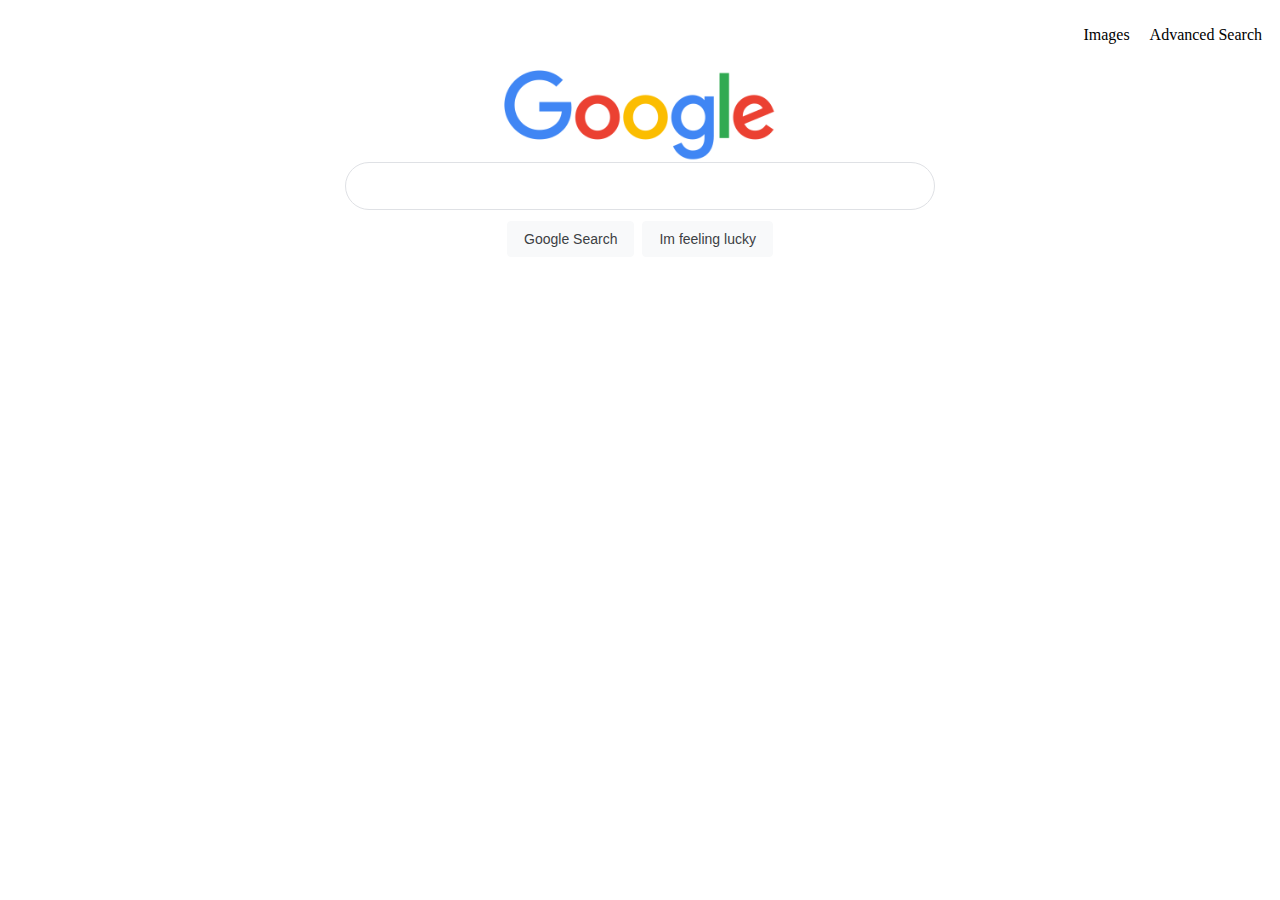
<file: index.html>
<!DOCTYPE html>
<html lang="en">
    <head>
        <title>Search</title>
        <link href="style.css" rel="stylesheet">
    </head>
    <body>
      <div>
          <ul class="nav-bar-google">
            <li class="nav-item-google"><a href="images.html">Images</a></li>
            <li class="nav-item-google"><a href="advanced.html">Advanced Search</a></li>
          </ul>
      </div>
      <div class="center-div">
         <img src="google.svg.png" alt="Google Icon" width="272" height="92">
      </div>
        
        <form action="https://www.google.com/search">
             <input type="text" name="q" class="rounded-input">
            
            <div class="center-div">
                <input type="submit" value="Google Search" class="btn-google">
                <input type="submit" name="btnI" value="Im feeling lucky" class="btn-google">
            </div>
            
        </form>
    </body>
</html>
</file>
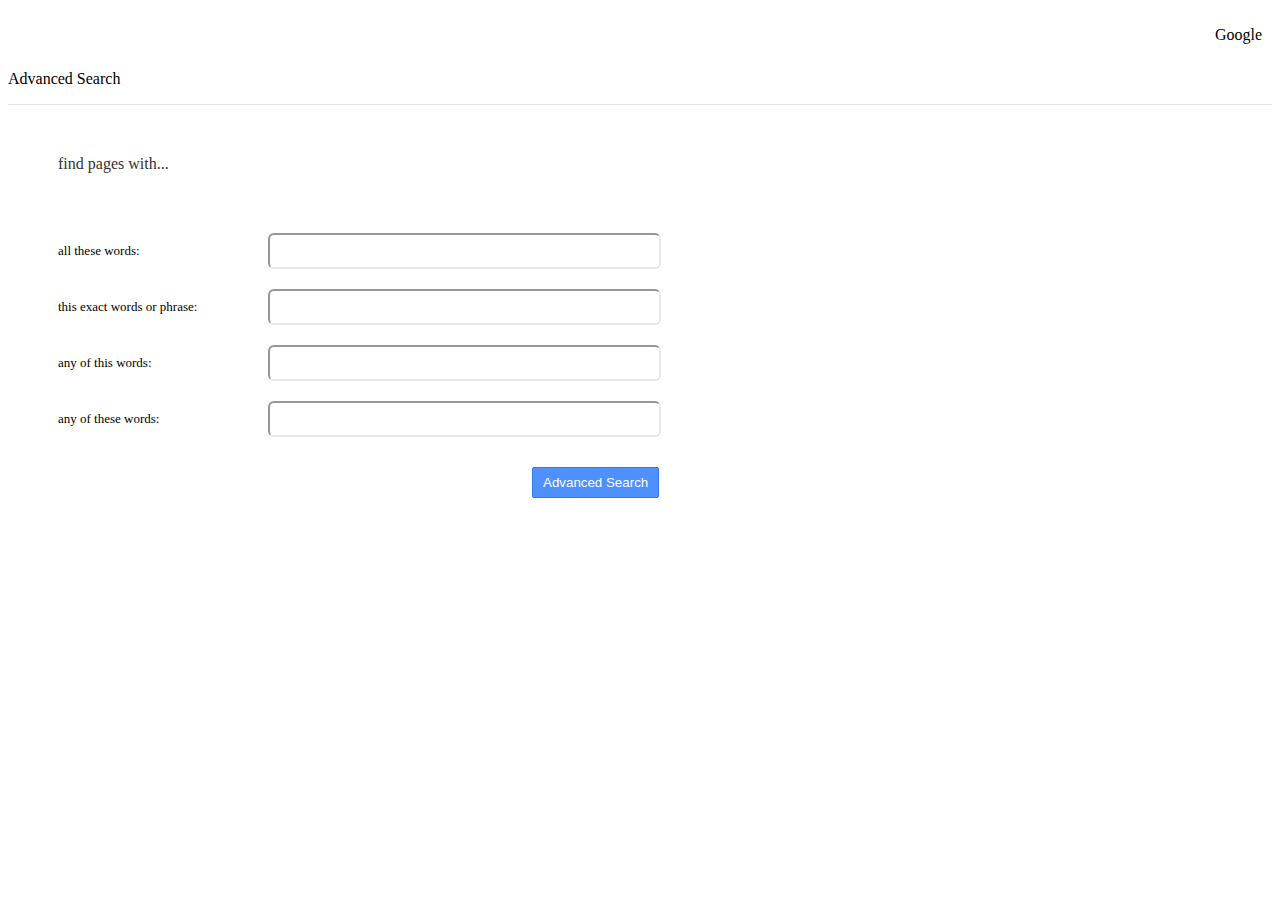
<file: advanced.html>
<!DOCTYPE html>
<html lang="en">
    <head>
        <title>Search</title>
        <link href="style.css" rel="stylesheet">
    </head>
    <body>
      <div>
        <ul class="nav-bar-google">
          <li class="nav-item-google"><a href="index.html">Google</a></li>
        </ul>
    </div>
    <p calss="h1-advanced">Advanced Search</p>
    <div class="line"></div>
    <div class='div-advanced'>
        <p class="h2-advanced">find pages with...</p>
    </div>
    <form action="https://google.com/search">
      <div class="row-input">
          <div class="left">
              <p>all these words:</p>
          </div>
          <div class="right">
              <input type="text" name="as_q" class="form-input">
      </div>
        </div>  
      <div class="row-input">
          <div class="left">
            <p>this exact words or phrase:</p>
        </div>
        <div class="right">
            <input type="text" name="as_epq" class="form-input">
        </div>
      </div>

      <div class="row-input">
        <div class="left">
          <p>any of this words:</p>
         </div>
        <div class="right">
          <input type="text" name="as_oq" class="form-input">
        </div>
      </div>  

      <div class="row-input">

        <div class="left">
          <p>any of these words:</p>
        </div>
        <div class="right">
          <input type="text" name="as_eq" class="form-input">
        </div>
      </div>

      <div class="btn-div">
        <div class="right"></div>
        <div class="left">
           <input type="submit" value="Advanced Search" class="btn-advanced">
        </div>
          

      </div>

    </form>
    </body>
</html>
</file>
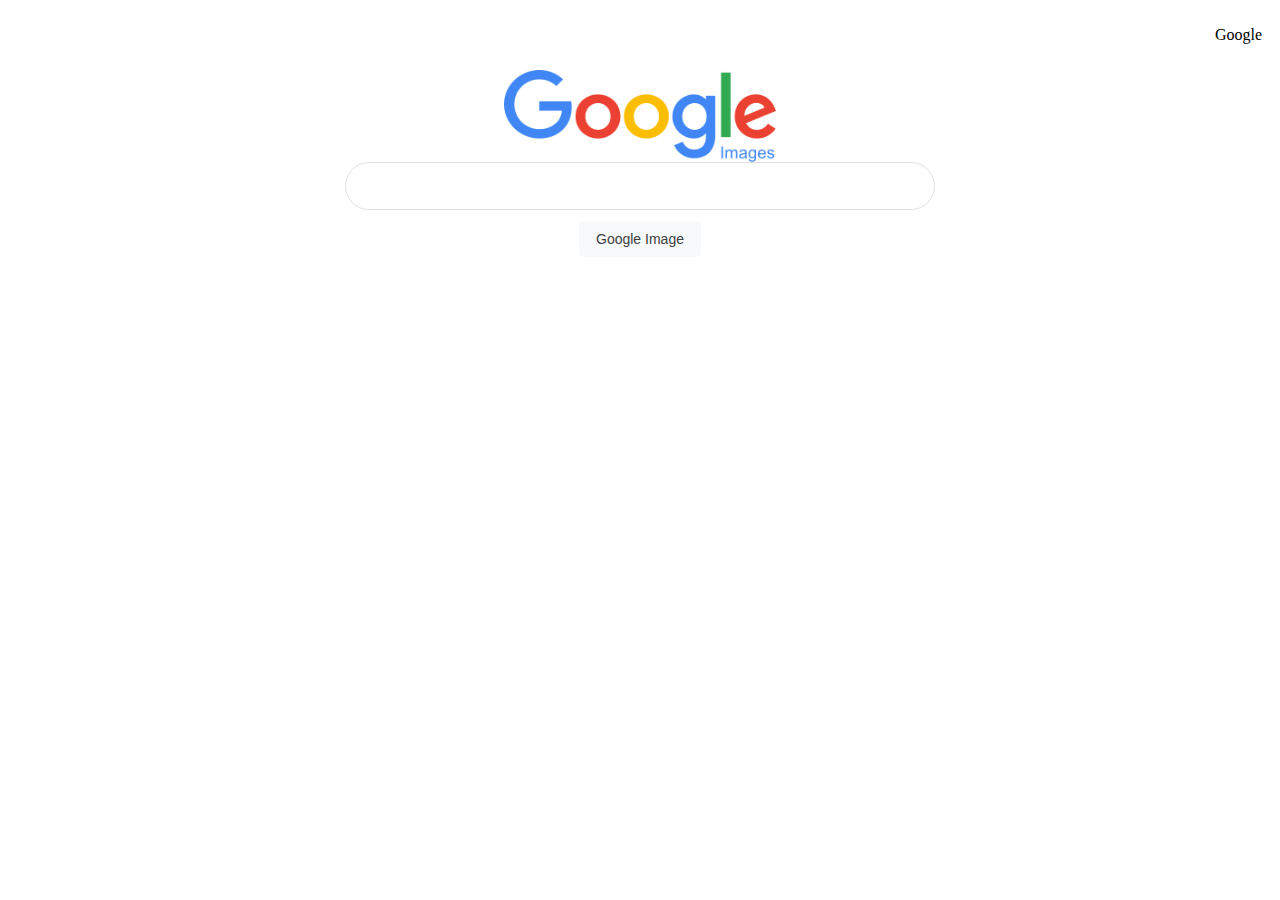
<file: images.html>
<!DOCTYPE html>
<html lang="en">
    <head>
        <title>Search</title>
        <link href="style.css" rel="stylesheet">

    </head>
    <body>
      <div>
        <ul class="nav-bar-google">
          <li class="nav-item-google"><a href="index.html">Google</a></li>
        </ul>
    </div>

  </div>
  <div class="center-div">
     <img src="google.image.png" alt="Google Icon" width="272" height="92">
  </div>
    
    <form action="https://www.google.com/search">
        <input type="hidden" name="tbm" value="isch">
         <input type="text" name="q" class="rounded-input">
        <div class="center-div">
            <input type="submit" value="Google Image" class="btn-google">
        </div>
        
    </form>
    </body>
</html>
</file>
<file: style.css>
.nav-bar-google {
  list-style-type: none;
  display: flex;
  flex-direction: row;
  justify-content : flex-end;
}

.nav-item-google {
  margin:10px;
}

a:link {
  color: black;
  text-decoration : none
}

a:hover {
  color: black;
}

a:visited {
  color: black;
}

a:active {
  color: black;
}

.center-div {
  display: flex;
  justify-content: center;
}

.rounded-input {
  display: flex;
    z-index: 3;
    position: relative;
    min-height: 44px;
    background: #fff;
    border: 1px solid #dfe1e5;
    box-shadow: none;
    border-radius: 24px;
    width: auto;
    width: 1000px;
    margin-bottom: 10px;
    max-width: 584px;
    margin-top : 30px;
    margin: 0 auto;

}


.btn-google {
  background-color: #f8f9fa;
  border: 1px solid #f8f9fa;
  border-radius: 4px;
  color: #3c4043;
  font-family: arial,sans-serif;
  font-size: 14px;
  margin: 11px 4px;
  padding: 0 16px;
  line-height: 27px;
  height: 36px;
  min-width: 54px;
  text-align: center;
  cursor: pointer;
  user-select: none;
}

.h1-advanced {
  color: #d93025;
  font-size: 20px;
  margin: 25px 35px;
}

.line {
  border-bottom: 1px solid #e6e0e0
}


.h2-advanced {
  color: #333333;
  font-size: 16px;
}

.div-advanced {
  margin : 50px
}

.row-input {
  display: flex;
  flex-direction: row;
  align-items: center;
}

.left {
  width: 200px;
  margin-left: 50px;
}

.left p {
  font-size :13px;
  vertical-align: middle;
}

.right {
  width: 385px;
}

.form-input {
  width: 385px;
  height:30px;
  margin: 10px;
  border-radius: 6px;
  border-color: rgb(231, 231, 238)
}

.btn-advanced {
  border-radius: 2px;
    cursor: pointer;
    box-shadow: none;
    background-color: #4d90fe;
    border: 1px solid #3079ed;
    color : white;
    padding : 7px 10px;
}

.btn-div {
  display : flex;
  justify-content: flex-end;
  width : 724px;
  margin-top : 20px;
}
</file>
